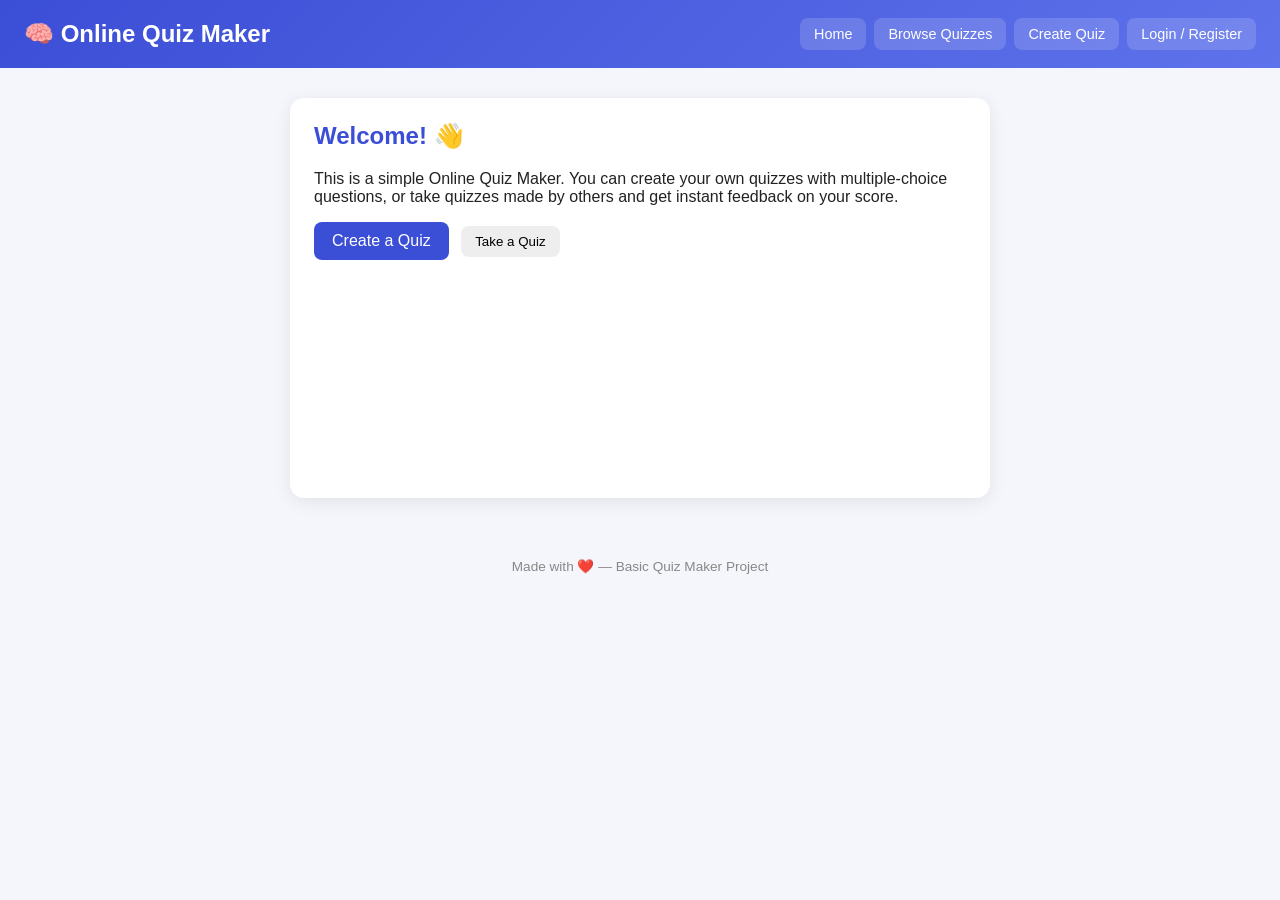
<file: quiz-maker/index.html>
<!DOCTYPE html>
<html lang="en">
<head>
<meta charset="UTF-8">
<meta name="viewport" content="width=device-width, initial-scale=1.0">
<title>Online Quiz Maker</title>
<link rel="stylesheet" href="style.css">
</head>
<body>

<header>
  <h1>🧠 Online Quiz Maker</h1>
  <nav id="navbar"></nav>
</header>

<main id="app"></main>

<footer>
  <p>Made with ❤️ — Basic Quiz Maker Project</p>
</footer>

<script src="script.js"></script>
</body>
</html>
</file>
<file: quiz-maker/style.css>
* {
  box-sizing: border-box;
}

body {
  margin: 0;
  font-family: 'Segoe UI', Tahoma, Geneva, Verdana, sans-serif;
  background: #f4f6fb;
  color: #222;
}

header {
  background: linear-gradient(135deg, #3b4ed6, #5e72eb);
  color: white;
  padding: 18px 24px;
  display: flex;
  justify-content: space-between;
  align-items: center;
  flex-wrap: wrap;
}

header h1 {
  margin: 0;
  font-size: 1.5rem;
}

#navbar button {
  background: rgba(255,255,255,0.15);
  border: none;
  color: white;
  padding: 8px 14px;
  margin-left: 8px;
  border-radius: 8px;
  cursor: pointer;
  font-size: 0.9rem;
}

#navbar button:hover {
  background: rgba(255,255,255,0.3);
}

main {
  max-width: 700px;
  margin: 30px auto;
  background: white;
  padding: 24px;
  border-radius: 14px;
  box-shadow: 0 4px 18px rgba(0,0,0,0.08);
  min-height: 400px;
}

footer {
  text-align: center;
  padding: 16px;
  color: #888;
  font-size: 0.85rem;
}

h2 {
  margin-top: 0;
  color: #3b4ed6;
}

input[type="text"], input[type="password"], select {
  width: 100%;
  padding: 10px;
  margin: 6px 0 14px;
  border: 1px solid #ccc;
  border-radius: 8px;
  font-size: 1rem;
}

button.primary {
  background: #3b4ed6;
  color: white;
  border: none;
  padding: 10px 18px;
  border-radius: 8px;
  cursor: pointer;
  font-size: 1rem;
}

button.primary:hover {
  background: #2c3cb5;
}

button.secondary {
  background: #eee;
  border: none;
  padding: 8px 14px;
  border-radius: 8px;
  cursor: pointer;
  margin-left: 8px;
}

.question-block {
  border: 1px solid #e0e0e0;
  border-radius: 10px;
  padding: 14px;
  margin-bottom: 16px;
  position: relative;
}

.question-block .remove-q {
  position: absolute;
  top: 10px;
  right: 10px;
  background: #ff5e5e;
  color: white;
  border: none;
  border-radius: 6px;
  padding: 4px 8px;
  cursor: pointer;
}

.option-row {
  display: flex;
  align-items: center;
  margin-bottom: 6px;
  gap: 8px;
}

.option-row input[type="text"] {
  margin: 0;
  flex: 1;
}

.quiz-card {
  border: 1px solid #e0e0e0;
  border-radius: 10px;
  padding: 14px;
  margin-bottom: 12px;
  display: flex;
  justify-content: space-between;
  align-items: center;
}

.quiz-card h3 {
  margin: 0 0 4px;
}

.quiz-card p {
  margin: 0;
  color: #777;
  font-size: 0.9rem;
}

.option-choice {
  display: block;
  padding: 10px;
  margin: 8px 0;
  border: 1px solid #ccc;
  border-radius: 8px;
  cursor: pointer;
}

.option-choice:hover {
  background: #f0f2ff;
}

.option-choice.selected {
  border-color: #3b4ed6;
  background: #e8ebff;
}

.option-choice.correct {
  border-color: #2ecc71;
  background: #e8fbf0;
}

.option-choice.wrong {
  border-color: #e74c3c;
  background: #fdecea;
}

.progress {
  font-size: 0.9rem;
  color: #777;
  margin-bottom: 10px;
}

.score-box {
  text-align: center;
  padding: 20px;
}

.score-box h2 {
  font-size: 2.2rem;
}

.empty-msg {
  text-align: center;
  color: #999;
  padding: 30px 0;
}
</file>
